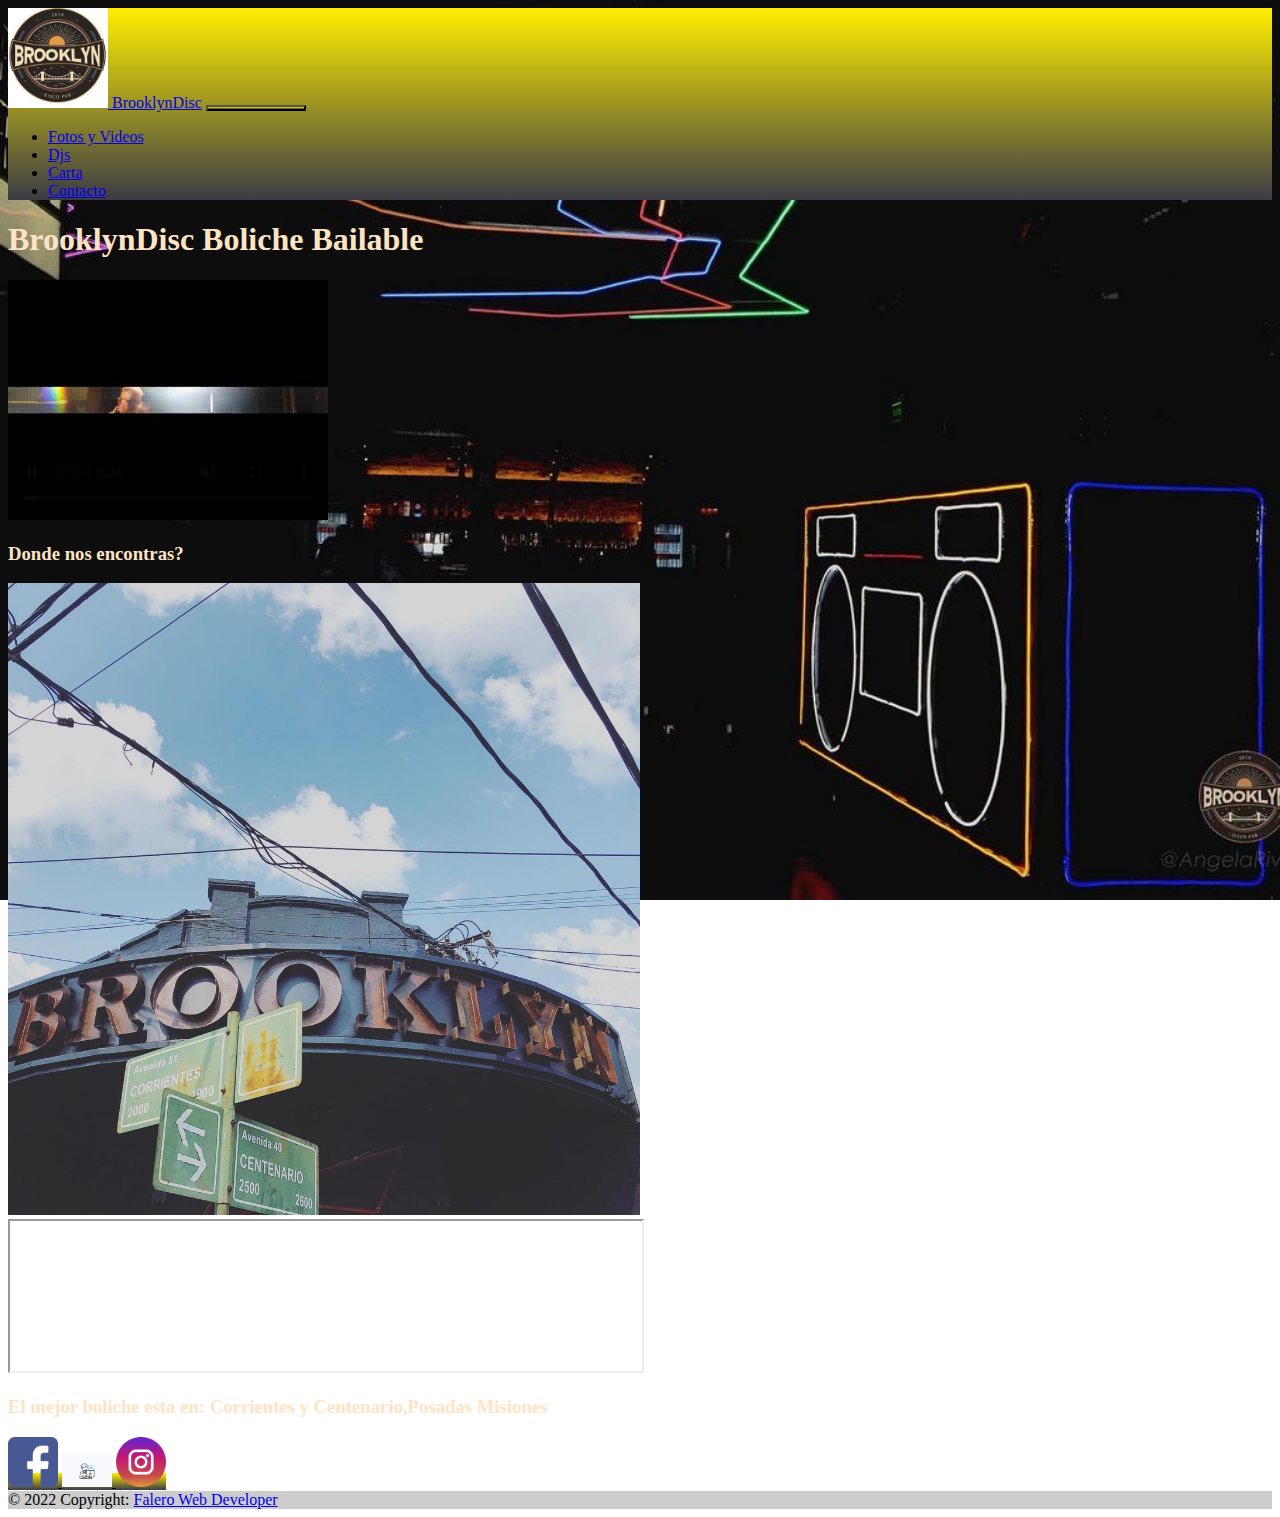
<file: index.html>
<!DOCTYPE html>
<html lang="en">
<head>
    <meta charset="UTF-8">
    <meta http-equiv="X-UA-Compatible" content="IE=edge">
    <meta name="viewport" content="width=device-width, initial-scale=1.0">
    <meta name="description" content="El mejor boliche en Posadas Misiones; Esquina Corrientes y centenario">
    <title>BrooklynDisc Boliche Posadas Misiones</title>
    <link rel="icon" href="./assets/img/BrooklynIico.ico">
    <link href="https://cdn.jsdelivr.net/npm/bootstrap@5.1.3/dist/css/bootstrap.min.css" rel="stylesheet" integrity="sha384-1BmE4kWBq78iYhFldvKuhfTAU6auU8tT94WrHftjDbrCEXSU1oBoqyl2QvZ6jIW3" crossorigin="anonymous">
    <link rel="stylesheet" href="./assets/css/style.css">
</head>
<body>
<header class="container-fluid bg-primary">
    <nav class="navbar navbar-expand-lg navbar-light bg-light">
        <div class="container-fluid">
          <a class="navbar-brand" href="./index.html"><img src="assets/img/BrooklynIico.ico" width="100px"> BrooklynDisc</a>
          <button class="navbar-toggler" type="button" data-bs-toggle="collapse" data-bs-target="#navbarNav" aria-controls="navbarNav" aria-expanded="false" aria-label="Toggle navigation">
            <span class="navbar-toggler-icon"></span>
          </button>
          <div class="collapse navbar-collapse justify-content-around" id="navbarNav">
            <ul class="navbar-nav">
              <li class="nav-item">
                <a class="nav-link active" aria-current="page" href="./fotosyvideos.html">Fotos y Videos</a>
              </li>
              <li class="nav-item">
                <a class="nav-link active" aria-current="page" href="./djs.html">Djs</a>
              </li>
              <li class="nav-item">
                <a class="nav-link active" aria-current="page" href="./carta.html">Carta</a>
              </li>
              <li class="nav-item">
                <a class="nav-link active" aria-current="page" href="./contacto.html">Contacto</a>
              </li>
            </ul>
          </div>
        </div>
      </nav>
</header>

<main class="container-fluid">
    <div class="row w-100 mx-suto my-5 fila text-center">
      <h1>BrooklynDisc Boliche Bailable</h1>
      <div class="row w-100 mx-suto my-5 fila">
        <video controls muted autoplay>
          <source src="./assets/img/PVB.mp4" type="video/mp4" width="90%"> 
      </video>     
      </div>
      
      <div class="col-lg-6 col-md-12 col-sm-12 d-flex justify-content-start my-5 img-wrap"> 
            <div><h3 class="fs-5 mt-4 px-4 pb-1">Donde nos encontras?</h3></div>
            <img src="./assets/img/fotoesquina.jpg" width= 50%>

        </div>
    
         <div class="col-lg-6 col-md-12 col-sm-12 d-flex justify-content-start my-5 img-wrap">
            <iframe src="https://www.google.com/maps/embed?pb=!1m18!1m12!1m3!1d2771.9565390560815!2d-55.90166340790715!3d-27.368050755333535!2m3!1f0!2f0!3f0!3m2!1i1024!2i768!4f13.1!3m3!1m2!1s0x9457be30b1a30449%3A0x520f93c18eab14e!2sAv.%20Centenario%202547%2C%20N3300MDI%20Posadas%2C%20Misiones!5e0!3m2!1ses-419!2sar!4v1650660174127!5m2!1ses-419!2sar" width="50%"></iframe>
            <div><h3 class="fs-5 mt-4 px-4 pb-1">El mejor boliche esta en: Corrientes y Centenario,Posadas Misiones</h3></div>
        <div>
    </div>

</main>

<footer class="bg-dark text-center text-white">
  <!-- Grid container -->
  <div class="container p-4 pb-0">
    <!-- Section: Social media -- >
    <section class="mb-4">
      <!-- Facebook -->
      <a class="btn btn-outline-light btn-floating m-1" a href="https://www.facebook.com/brooklyndisc" target="_blank" role="button"
        ><i class="fab fa-facebook-f"></i
      ><img src="assets/img/facebook.png" width="50px"</a>

      <!-- Twitter -->
      <a class="btn btn-outline-light btn-floating m-1" href="mailto:jmfalero_webdeveloper@gmail.com" target="_blank" role="button"
        ><i class="fab fa-twitter"></i
      ><img src="./assets/img/webmaster.png" width="50px"</a>

      <!-- Google -->
      <a class="btn btn-outline-light btn-floating m-1" href="https://www.instagram.com/brooklyndisc/?hl=es-la" target="_blank" role="button"
        ><i class="fab fa-google"></i
      > <img src="./assets/img/instagram.png" width="50px"></a>

      
    </section>
    <!-- Section: Social media -->
  </div>
  <!-- Grid container -->

  <!-- Copyright -->
  <div class="text-center p-3" style="background-color: rgba(0, 0, 0, 0.2);">
    © 2022 Copyright:
    <a class="text-white" href="https://mdbootstrap.com/">Falero Web Developer</a>
  </div>
  <!-- Copyright -->
</footer>
  

  </body>
<script src="https://cdn.jsdelivr.net/npm/bootstrap@5.1.3/dist/js/bootstrap.bundle.min.js" integrity="sha384-ka7Sk0Gln4gmtz2MlQnikT1wXgYsOg+OMhuP+IlRH9sENBO0LRn5q+8nbTov4+1p" crossorigin="anonymous"></script>
</html>
</file>
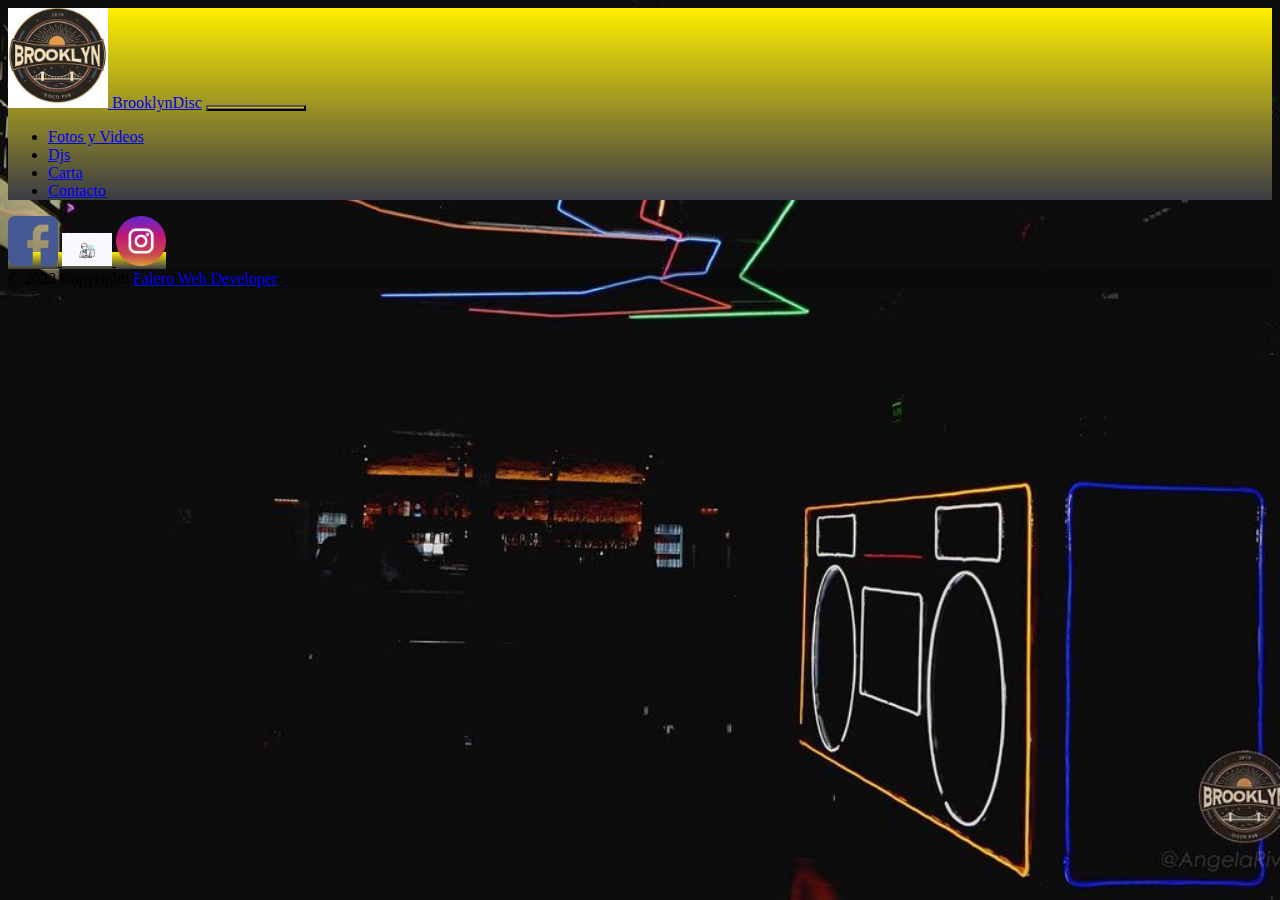
<file: carta.html>
<!DOCTYPE html>
<html lang="en">
<head>
    <meta charset="UTF-8">
    <meta http-equiv="X-UA-Compatible" content="IE=edge">
    <meta name="viewport" content="width=device-width, initial-scale=1.0">
    <meta name="description" content="Proba nuestros tragos">
    <title>BrooklynDisc Carta</title>
    <link rel="icon" href="./assets/img/BrooklynIico.ico">
    <link href="https://cdn.jsdelivr.net/npm/bootstrap@5.1.3/dist/css/bootstrap.min.css" rel="stylesheet" integrity="sha384-1BmE4kWBq78iYhFldvKuhfTAU6auU8tT94WrHftjDbrCEXSU1oBoqyl2QvZ6jIW3" crossorigin="anonymous">
    <link rel="stylesheet" href="./assets/css/style.css">
</head>
<body>
  <header class="container-fluid bg-primary">
    <nav class="navbar navbar-expand-lg navbar-light bg-light">
        <div class="container-fluid">
          <a class="navbar-brand" href="./index.html"><img src="assets/img/BrooklynIico.ico" width="100px"> BrooklynDisc</a>
          <button class="navbar-toggler" type="button" data-bs-toggle="collapse" data-bs-target="#navbarNav" aria-controls="navbarNav" aria-expanded="false" aria-label="Toggle navigation">
            <span class="navbar-toggler-icon"></span>
          </button>
          <div class="collapse navbar-collapse justify-content-around" id="navbarNav">
            <ul class="navbar-nav">
              <li class="nav-item">
                <a class="nav-link active" aria-current="page" href="./fotosyvideos.html">Fotos y Videos</a>
              </li>
              <li class="nav-item">
                <a class="nav-link active" aria-current="page" href="./djs.html">Djs</a>
              </li>
              <li class="nav-item">
                <a class="nav-link active" aria-current="page" href="./carta.html">Carta</a>
              </li>
              <li class="nav-item">
                <a class="nav-link active" aria-current="page" href="./contacto.html">Contacto</a>
              </li>
            </ul>
          </div>
        </div>
      </nav>
</header>



<footer class="bg-dark text-center text-white">
  <!-- Grid container -->
  <div class="container p-4 pb-0">
    <!-- Section: Social media -- >
    <section class="mb-4">
      <!-- Facebook -->
      <a class="btn btn-outline-light btn-floating m-1" a href="https://www.facebook.com/brooklyndisc" target="_blank" role="button"
        ><i class="fab fa-facebook-f"></i
      ><img src="assets/img/facebook.png" width="50px"</a>

      <!-- Twitter -->
      <a class="btn btn-outline-light btn-floating m-1" href="mailto:jmfalero_webdeveloper@gmail.com" target="_blank" role="button"
        ><i class="fab fa-twitter"></i
      ><img src="./assets/img/webmaster.png" width="50px"</a>

      <!-- Google -->
      <a class="btn btn-outline-light btn-floating m-1" href="https://www.instagram.com/brooklyndisc/?hl=es-la" target="_blank" role="button"
        ><i class="fab fa-google"></i
      > <img src="./assets/img/instagram.png" width="50px"></a>

      
    </section>
    <!-- Section: Social media -->
  </div>
  <!-- Grid container -->

  <!-- Copyright -->
  <div class="text-center p-3" style="background-color: rgba(0, 0, 0, 0.2);">
    © 2022 Copyright:
    <a class="text-white" href="https://mdbootstrap.com/">Falero Web Developer</a>
  </div>
  <!-- Copyright -->
</footer>


    
  

    
</body>
<script src="https://cdn.jsdelivr.net/npm/bootstrap@5.1.3/dist/js/bootstrap.bundle.min.js" integrity="sha384-ka7Sk0Gln4gmtz2MlQnikT1wXgYsOg+OMhuP+IlRH9sENBO0LRn5q+8nbTov4+1p" crossorigin="anonymous"></script>
</html>
</file>
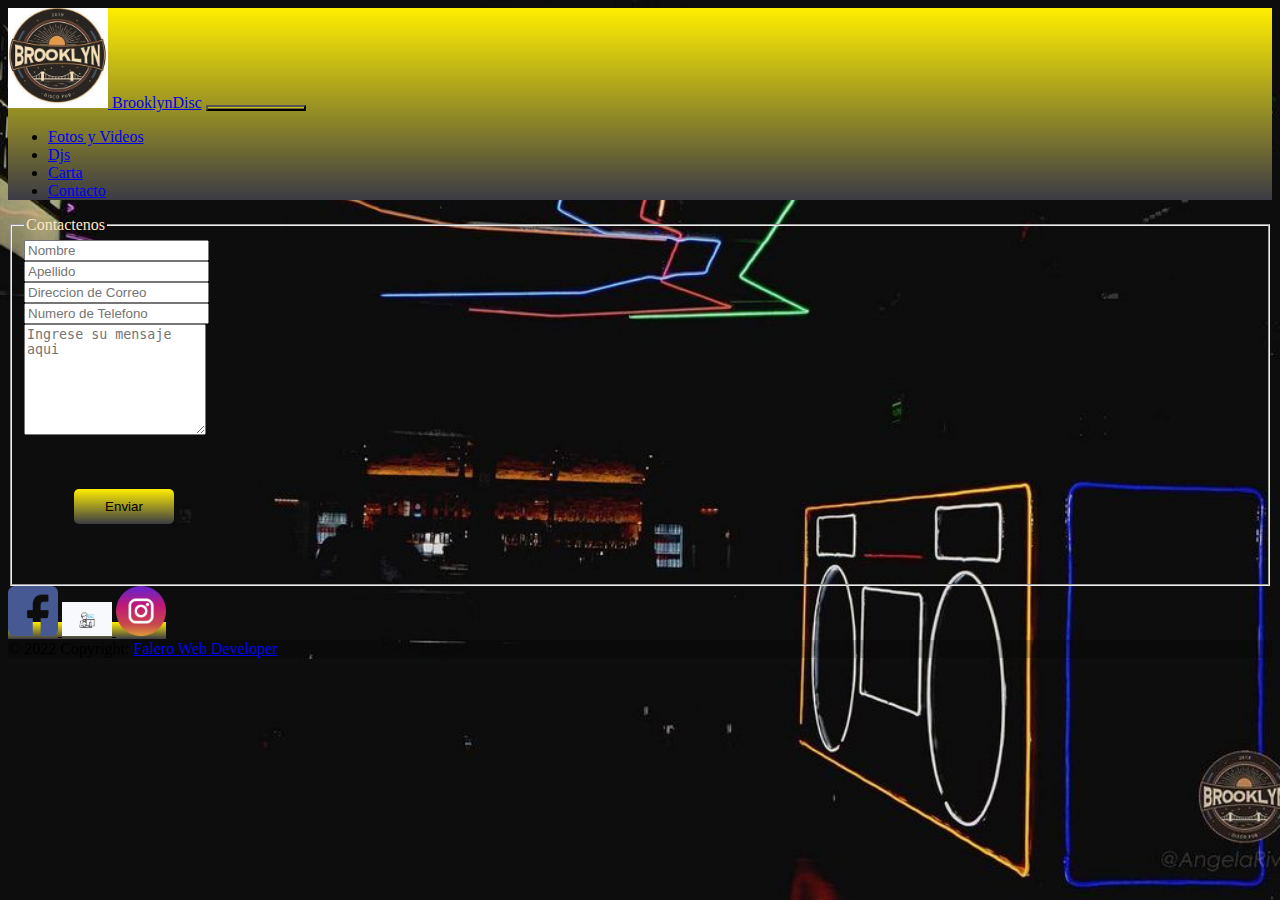
<file: contacto.html>
<!DOCTYPE html>
<html lang="en">

<head>
  <meta charset="UTF-8">
  <meta http-equiv="X-UA-Compatible" content="IE=edge">
  <meta name="viewport" content="width=device-width, initial-scale=1.0">
  <meta name="description" content="Comunicate con nosotros">
  <title>BrooklynDisc Contacto</title>
  <link rel="icon" href="./assets/img/BrooklynIico.ico">
  <link href="https://cdn.jsdelivr.net/npm/bootstrap@5.1.3/dist/css/bootstrap.min.css" rel="stylesheet"
    integrity="sha384-1BmE4kWBq78iYhFldvKuhfTAU6auU8tT94WrHftjDbrCEXSU1oBoqyl2QvZ6jIW3" crossorigin="anonymous">
  <link rel="stylesheet" href="./assets/css/style.css">
</head>
<body>
<header class="container-fluid bg-primary">
  <nav class="navbar navbar-expand-lg navbar-light bg-light">
      <div class="container-fluid">
        <a class="navbar-brand" href="./index.html"><img src="assets/img/BrooklynIico.ico" width="100px"> BrooklynDisc</a>
        <button class="navbar-toggler" type="button" data-bs-toggle="collapse" data-bs-target="#navbarNav" aria-controls="navbarNav" aria-expanded="false" aria-label="Toggle navigation">
          <span class="navbar-toggler-icon"></span>
        </button>
        <div class="collapse navbar-collapse justify-content-around" id="navbarNav">
          <ul class="navbar-nav">
            <li class="nav-item">
              <a class="nav-link active" aria-current="page" href="./fotosyvideos.html">Fotos y Videos</a>
            </li>
            <li class="nav-item">
              <a class="nav-link active" aria-current="page" href="./djs.html">Djs</a>
            </li>
            <li class="nav-item">
              <a class="nav-link active" aria-current="page" href="./carta.html">Carta</a>
            </li>
            <li class="nav-item">
              <a class="nav-link active" aria-current="page" href="./contacto.html">Contacto</a>
            </li>
          </ul>
        </div>
      </div>
    </nav>
</header>


  <Main class="container-fluid">
    <div class="crow">
        <div class="col-xs-6 col-sm-8 col-md-12 col-lg-12">
            <div class="well well-sm">
                <form class="form-horizontal" method="post" >
                    <fieldset>
                        <legend class="text-center header">Contactenos</legend>

                        <div class="form-group">
                            <span class="col-md-1 col-md-offset-2 text-center"><i class="fa fa-user bigicon"></i></span>
                            <div class="col-md-8">
                                <input id="fname" name="name" type="text" placeholder="Nombre" class="form-control">
                            </div>
                        </div>
                        <div class="form-group">
                            <span class="col-md-1 col-md-offset-2 text-center"><i class="fa fa-user bigicon"></i></span>
                            <div class="col-md-8">
                                <input id="lname" name="name" type="text" placeholder="Apellido" class="form-control">
                            </div>
                        </div>

                        <div class="form-group">
                            <span class="col-md-1 col-md-offset-2 text-center"><i class="fa fa-envelope-o bigicon"></i></span>
                            <div class="col-md-8">
                                <input id="email" name="email" type="text" placeholder="Direccion de Correo" class="form-control">
                            </div>
                        </div>

                        <div class="form-group">
                            <span class="col-md-1 col-md-offset-2 text-center"><i class="fa fa-phone-square bigicon"></i></span>
                            <div class="col-md-8">
                                <input id="phone" name="phone" type="text" placeholder="Numero de Telefono" class="form-control">
                            </div>
                        </div>

                        <div class="form-group">
                            <span class="col-md-1 col-md-offset-2 text-center"><i class="fa fa-pencil-square-o bigicon"></i></span>
                            <div class="col-md-8">
                                <textarea class="form-control" id="message" name="message" placeholder="Ingrese su mensaje aqui" rows="7"></textarea>
                            </div>
                        </div>

                        <div class="form-group">
                            <div class="botoncontacto col-md-12 text-center">
                                <button type="submit" class="btn btn-primary btn-lg">Enviar</button>
                            </div>
                        </div>
                    </fieldset>
                </form>
            </div>
        </div>
    </div>
  </Main>
</body>

<footer class="bg-dark text-center text-white">
  <!-- Grid container -->
  <div class="container p-4 pb-0">
    <!-- Section: Social media -- >
    <section class="mb-4">
      <!-- Facebook -->
      <a class="btn btn-outline-light btn-floating m-1" a href="https://www.facebook.com/brooklyndisc" target="_blank" role="button"
        ><i class="fab fa-facebook-f"></i
      ><img src="assets/img/facebook.png" width="50px"</a>

      <!-- Twitter -->
      <a class="btn btn-outline-light btn-floating m-1" href="mailto:jmfalero_webdeveloper@gmail.com" target="_blank" role="button"
        ><i class="fab fa-twitter"></i
      ><img src="./assets/img/webmaster.png" width="50px"</a>

      <!-- Google -->
      <a class="btn btn-outline-light btn-floating m-1" href="https://www.instagram.com/brooklyndisc/?hl=es-la" target="_blank" role="button"
        ><i class="fab fa-google"></i
      > <img src="./assets/img/instagram.png" width="50px"></a>

      
    </section>
    <!-- Section: Social media -->
  </div>
  <!-- Grid container -->

  <!-- Copyright -->
  <div class="text-center p-3" style="background-color: rgba(0, 0, 0, 0.2);">
    © 2022 Copyright:
    <a class="text-white" href="https://mdbootstrap.com/">Falero Web Developer</a>
  </div>
  <!-- Copyright -->
</footer>
</body>
<script src="https://cdn.jsdelivr.net/npm/bootstrap@5.1.3/dist/js/bootstrap.bundle.min.js"
  integrity="sha384-ka7Sk0Gln4gmtz2MlQnikT1wXgYsOg+OMhuP+IlRH9sENBO0LRn5q+8nbTov4+1p" crossorigin="anonymous"></script>

</html>
</file>
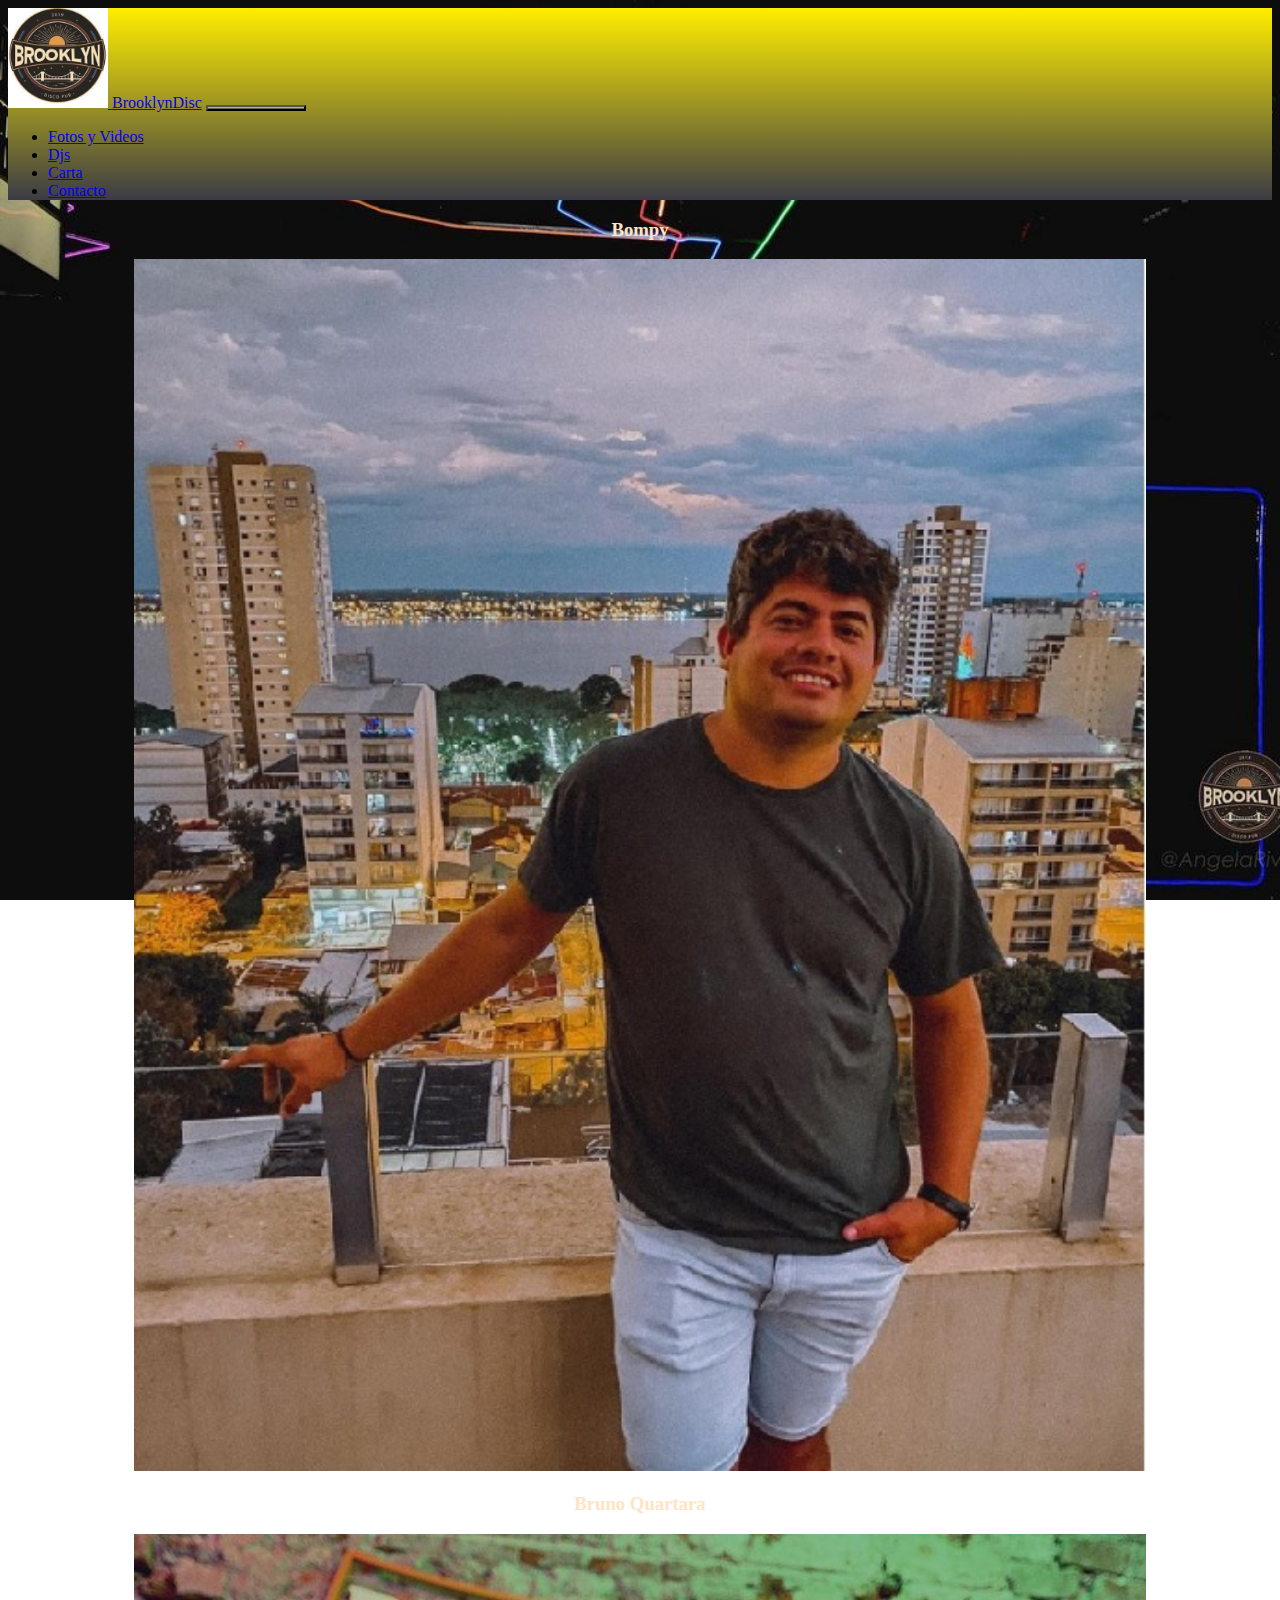
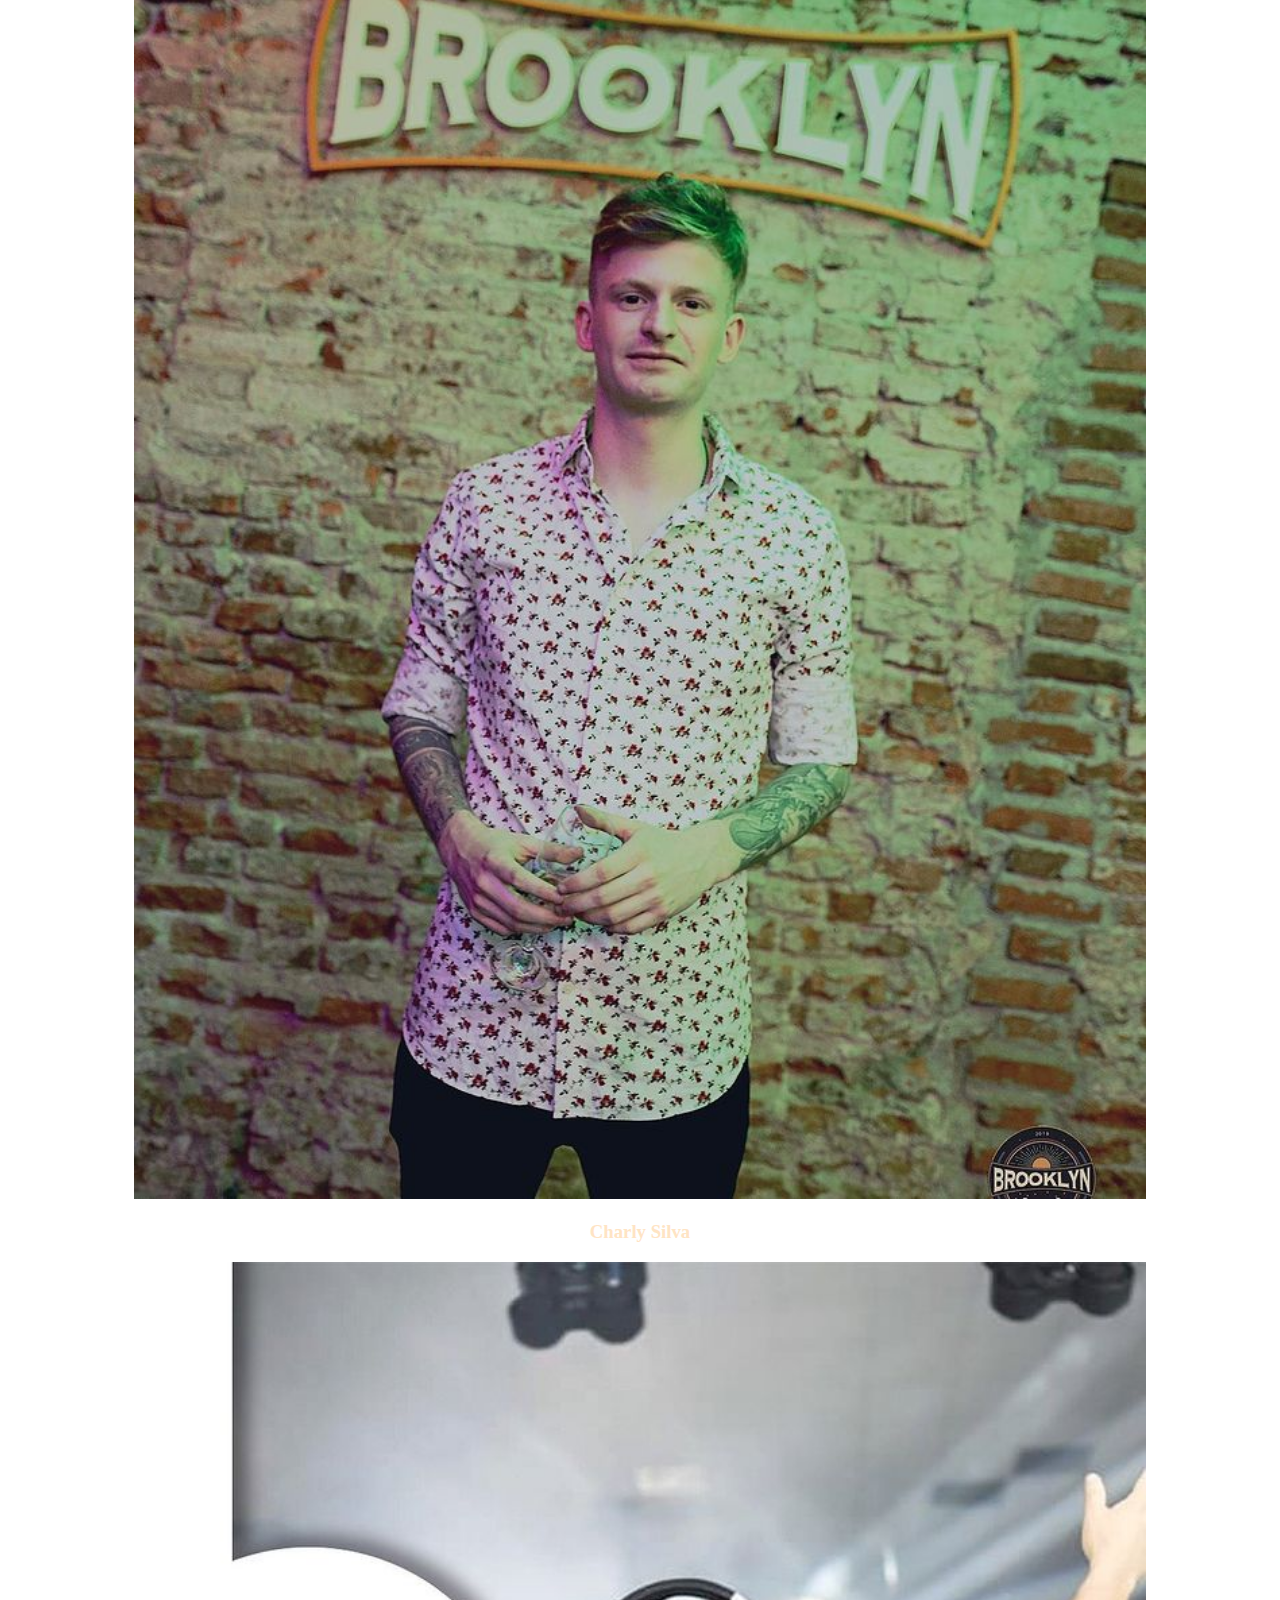
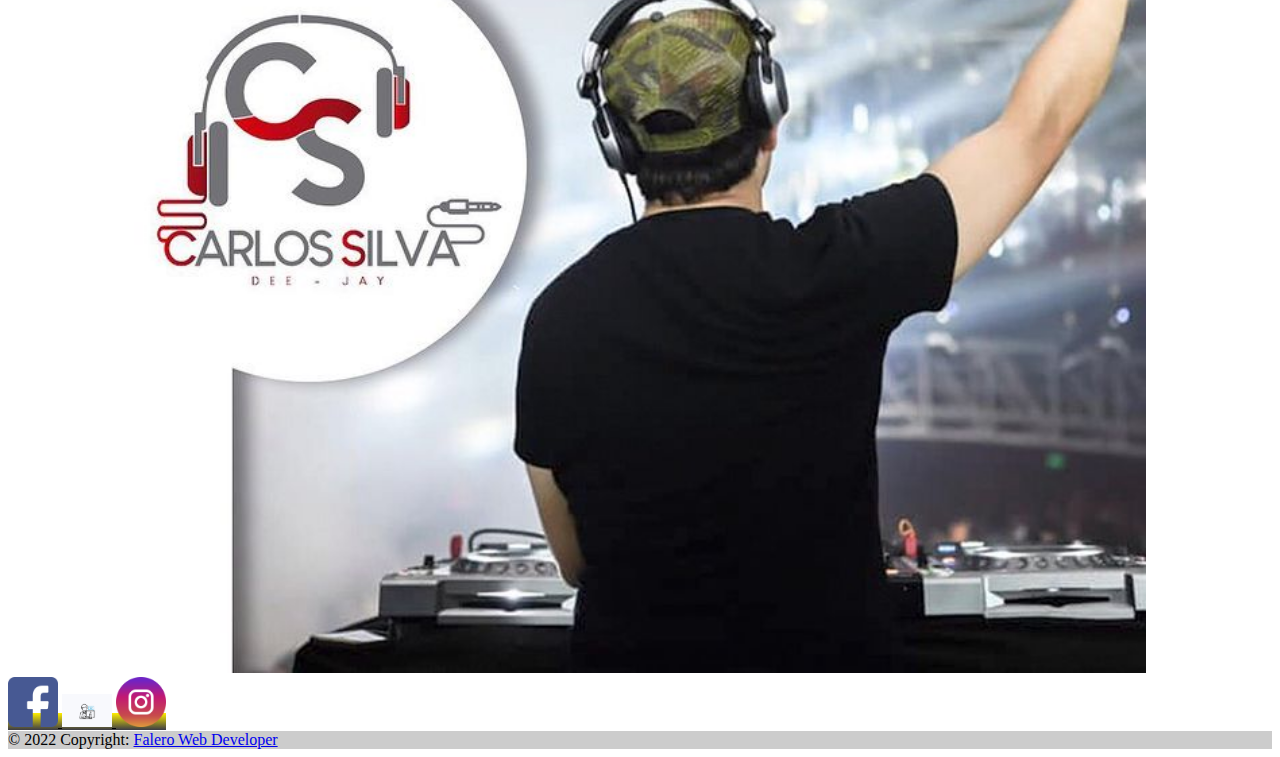
<file: djs.html>
<!DOCTYPE html>
<html lang="en">
<head>
    <meta charset="UTF-8">
    <meta http-equiv="X-UA-Compatible" content="IE=edge">
    <meta name="viewport" content="width=device-width, initial-scale=1.0">
    <meta name="description" content="Los mejores Djs de Misiones los encontras acá">
    <title>BrooklynDisc Djs</title>
    <link rel="icon" href="./assets/img/BrooklynIico.ico">
    <link href="https://cdn.jsdelivr.net/npm/bootstrap@5.1.3/dist/css/bootstrap.min.css" rel="stylesheet" integrity="sha384-1BmE4kWBq78iYhFldvKuhfTAU6auU8tT94WrHftjDbrCEXSU1oBoqyl2QvZ6jIW3" crossorigin="anonymous">
    <link rel="stylesheet" href="./assets/css/style.css">
</head>
<body>
  <header class="container-fluid bg-primary">
    <nav class="navbar navbar-expand-lg navbar-light bg-light">
        <div class="container-fluid">
          <a class="navbar-brand" href="./index.html"><img src="assets/img/BrooklynIico.ico" width="100px"> BrooklynDisc</a>
          <button class="navbar-toggler" type="button" data-bs-toggle="collapse" data-bs-target="#navbarNav" aria-controls="navbarNav" aria-expanded="false" aria-label="Toggle navigation">
            <span class="navbar-toggler-icon"></span>
          </button>
          <div class="collapse navbar-collapse justify-content-around" id="navbarNav">
            <ul class="navbar-nav">
              <li class="nav-item">
                <a class="nav-link active" aria-current="page" href="./fotosyvideos.html">Fotos y Videos</a>
              </li>
              <li class="nav-item">
                <a class="nav-link active" aria-current="page" href="./djs.html">Djs</a>
              </li>
              <li class="nav-item">
                <a class="nav-link active" aria-current="page" href="./carta.html">Carta</a>
              </li>
              <li class="nav-item">
                <a class="nav-link active" aria-current="page" href="./contacto.html">Contacto</a>
              </li>
            </ul>
          </div>
        </div>
      </nav>
</header>

<main class="container d-flex align-content-center justify-content-center">
  <div class="contenedordjs row">
           <div class="imagen col-12 col-lg-6 col-md-6 px-0">
              <a href="https://www.instagram.com/maxi_alderete/?hl=es-la"> <h3>Bompy</h3></a>
              <img src="./assets/img/Bompy.jpg" alt="Bompy" class="img-fluid" width="80%">
          </div>
          <div class="imagen col-12 col-lg-6 col-md-6 px-0">
            <a href="https://www.instagram.com/brunoquartara/?hl=es-la"> <h3>Bruno Quartara</h3></a>
            <img src="./assets/img/ImgBruno.jpg" alt="Bruno" class="img-fluid" width="80%">
        </div>
        <div class="imagen col-12 col-lg-6 col-md-6 px-0">
          <a href="https://www.instagram.com/carlossilvaok/?hl=es"> <h3>Charly Silva</h3></a>
          <img src="./assets/img/CharlySilva.jpg" alt="Charly" class="img-fluid" width="80%">
      </div>
  </div>

</main>


<footer class="bg-dark text-center text-white">
  <!-- Grid container -->
  <div class="container p-4 pb-0">
    <!-- Section: Social media -- >
    <section class="mb-4">
      <!-- Facebook -->
      <a class="btn btn-outline-light btn-floating m-1" a href="https://www.facebook.com/brooklyndisc" target="_blank" role="button"
        ><i class="fab fa-facebook-f"></i
      ><img src="assets/img/facebook.png" width="50px"</a>

      <!-- Twitter -->
      <a class="btn btn-outline-light btn-floating m-1" href="mailto:jmfalero_webdeveloper@gmail.com" target="_blank" role="button"
        ><i class="fab fa-twitter"></i
      ><img src="./assets/img/webmaster.png" width="50px"</a>

      <!-- Google -->
      <a class="btn btn-outline-light btn-floating m-1" href="https://www.instagram.com/brooklyndisc/?hl=es-la" target="_blank" role="button"
        ><i class="fab fa-google"></i
      > <img src="./assets/img/instagram.png" width="50px"></a>

      
    </section>
    <!-- Section: Social media -->
  </div>
  <!-- Grid container -->

  <!-- Copyright -->
  <div class="text-center p-3" style="background-color: rgba(0, 0, 0, 0.2);">
    © 2022 Copyright:
    <a class="text-white" href="https://mdbootstrap.com/">Falero Web Developer</a>
  </div>
  <!-- Copyright -->
</footer>
   
      
</body>
<script src="https://cdn.jsdelivr.net/npm/bootstrap@5.1.3/dist/js/bootstrap.bundle.min.js" integrity="sha384-ka7Sk0Gln4gmtz2MlQnikT1wXgYsOg+OMhuP+IlRH9sENBO0LRn5q+8nbTov4+1p" crossorigin="anonymous"></script>
</html>
</file>
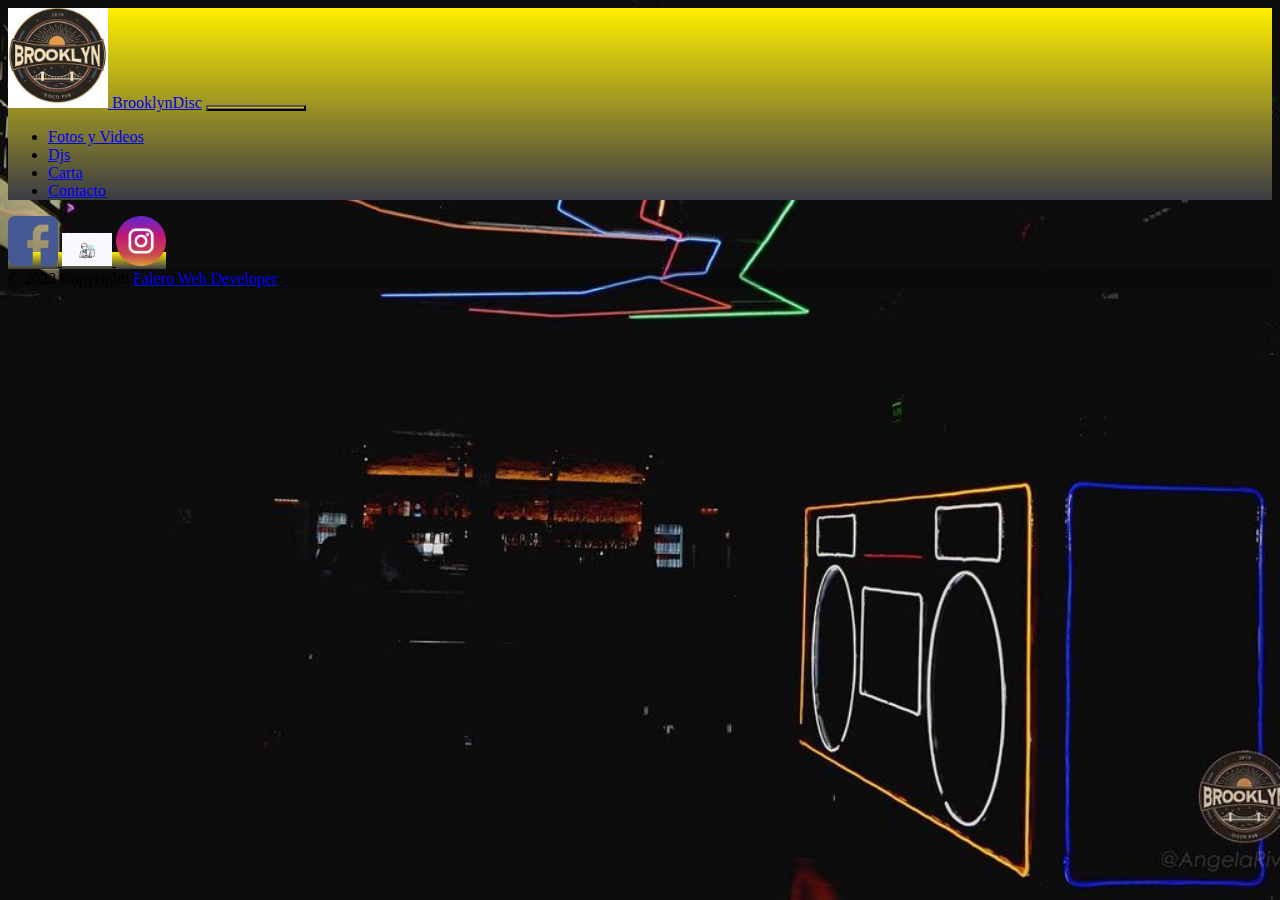
<file: fotosyvideos.html>
<!DOCTYPE html>
<html lang="en">
<head>
    <meta charset="UTF-8">
    <meta http-equiv="X-UA-Compatible" content="IE=edge">
    <meta name="viewport" content="width=device-width, initial-scale=1.0">
    <meta name="description" content="Asi se se pasa en BrooklynDisc, un lugar para Disfrutar!.">
    <title>BrooklynDisc Fotos</title>
    <link rel="icon" href="./assets/img/BrooklynIico.ico">
    <link href="https://cdn.jsdelivr.net/npm/bootstrap@5.1.3/dist/css/bootstrap.min.css" rel="stylesheet" integrity="sha384-1BmE4kWBq78iYhFldvKuhfTAU6auU8tT94WrHftjDbrCEXSU1oBoqyl2QvZ6jIW3" crossorigin="anonymous">
    <link rel="stylesheet" href="./assets/css/style.css">
</head>
<body>
  <header class="container-fluid bg-primary">
    <nav class="navbar navbar-expand-lg navbar-light bg-light">
        <div class="container-fluid">
          <a class="navbar-brand" href="./index.html"><img src="assets/img/BrooklynIico.ico" width="100px"> BrooklynDisc</a>
          <button class="navbar-toggler" type="button" data-bs-toggle="collapse" data-bs-target="#navbarNav" aria-controls="navbarNav" aria-expanded="false" aria-label="Toggle navigation">
            <span class="navbar-toggler-icon"></span>
          </button>
          <div class="collapse navbar-collapse justify-content-around" id="navbarNav">
            <ul class="navbar-nav">
              <li class="nav-item">
                <a class="nav-link active" aria-current="page" href="./fotosyvideos.html">Fotos y Videos</a>
              </li>
              <li class="nav-item">
                <a class="nav-link active" aria-current="page" href="./djs.html">Djs</a>
              </li>
              <li class="nav-item">
                <a class="nav-link active" aria-current="page" href="./carta.html">Carta</a>
              </li>
              <li class="nav-item">
                <a class="nav-link active" aria-current="page" href="./contacto.html">Contacto</a>
              </li>
            </ul>
          </div>
        </div>
      </nav>
</header>



<footer class="bg-dark text-center text-white">
  <!-- Grid container -->
  <div class="container p-4 pb-0">
    <!-- Section: Social media -- >
    <section class="mb-4">
      <!-- Facebook -->
      <a class="btn btn-outline-light btn-floating m-1" a href="https://www.facebook.com/brooklyndisc" target="_blank" role="button"
        ><i class="fab fa-facebook-f"></i
      ><img src="assets/img/facebook.png" width="50px"</a>

      <!-- Twitter -->
      <a class="btn btn-outline-light btn-floating m-1" href="mailto:jmfalero_webdeveloper@gmail.com" target="_blank" role="button"
        ><i class="fab fa-twitter"></i
      ><img src="./assets/img/webmaster.png" width="50px"</a>

      <!-- Google -->
      <a class="btn btn-outline-light btn-floating m-1" href="https://www.instagram.com/brooklyndisc/?hl=es-la" target="_blank" role="button"
        ><i class="fab fa-google"></i
      > <img src="./assets/img/instagram.png" width="50px"></a>

      
    </section>
    <!-- Section: Social media -->
  </div>
  <!-- Grid container -->

  <!-- Copyright -->
  <div class="text-center p-3" style="background-color: rgba(0, 0, 0, 0.2);">
    © 2022 Copyright:
    <a class="text-white" href="https://mdbootstrap.com/">Falero Web Developer</a>
  </div>
  <!-- Copyright -->
</footer>


    
  

    
</body>
<script src="https://cdn.jsdelivr.net/npm/bootstrap@5.1.3/dist/js/bootstrap.bundle.min.js" integrity="sha384-ka7Sk0Gln4gmtz2MlQnikT1wXgYsOg+OMhuP+IlRH9sENBO0LRn5q+8nbTov4+1p" crossorigin="anonymous"></script>
</html>
</file>
<file: assets/css/style.css>
@media (max-width: 768px) {
  .fila {
    width: 100% !important;
    text-align: center;
  }
}

@media (max-width: 576px) {
  .img-wrap {
    -ms-flex-wrap: wrap;
        flex-wrap: wrap;
    -webkit-box-pack: center !important;
        -ms-flex-pack: center !important;
            justify-content: center !important;
  }
}

.botoncontacto button, .botoncontacto .btn {
  margin: 50px 50px 50px 50px !important;
  background-image: -webkit-gradient(linear, left top, left bottom, from(#ffee00), to(#3b3b45)) !important;
  background-image: linear-gradient(to bottom, #ffee00, #3b3b45) !important;
}

.botoncontacto button, .botoncontacto .btn {
  border: 0;
  padding: 10px;
  color: black;
  border-radius: 5px;
}

button, .btn {
  background-color: linear-gradient(to bottom, #ffee00, #3b3b45);
  color: black;
  width: 100px;
  height: auto;
  background-image: -webkit-gradient(linear, left top, left bottom, from(#ffee00), to(#3b3b45));
  background-image: linear-gradient(to bottom, #ffee00, #3b3b45);
}

body {
  background-image: url(../img/imafondo.jpg) !important;
  background-size: cover !important;
  background-attachment: fixed !important;
  background-repeat: no-repeat !important;
}

main {
  width: auto !important;
  -webkit-box-pack: space-evenly !important;
      -ms-flex-pack: space-evenly !important;
          justify-content: space-evenly !important;
  color: bisque !important;
}

header {
  background-image: -webkit-gradient(linear, left top, left bottom, from(#ffee00), to(#3b3b45)) !important;
  background-image: linear-gradient(to bottom, #ffee00, #3b3b45) !important;
}

.imagen {
  background-color: none !important;
}

.contenedordjs {
  text-align: center;
}

.contenedordjs a {
  text-decoration: none !important;
  color: bisque;
}

nav {
  background-image: -webkit-gradient(linear, left top, left bottom, from(#ffee00), to(#3b3b45));
  background-image: linear-gradient(to bottom, #ffee00, #3b3b45);
}
/*# sourceMappingURL=style.css.map */
</file>
